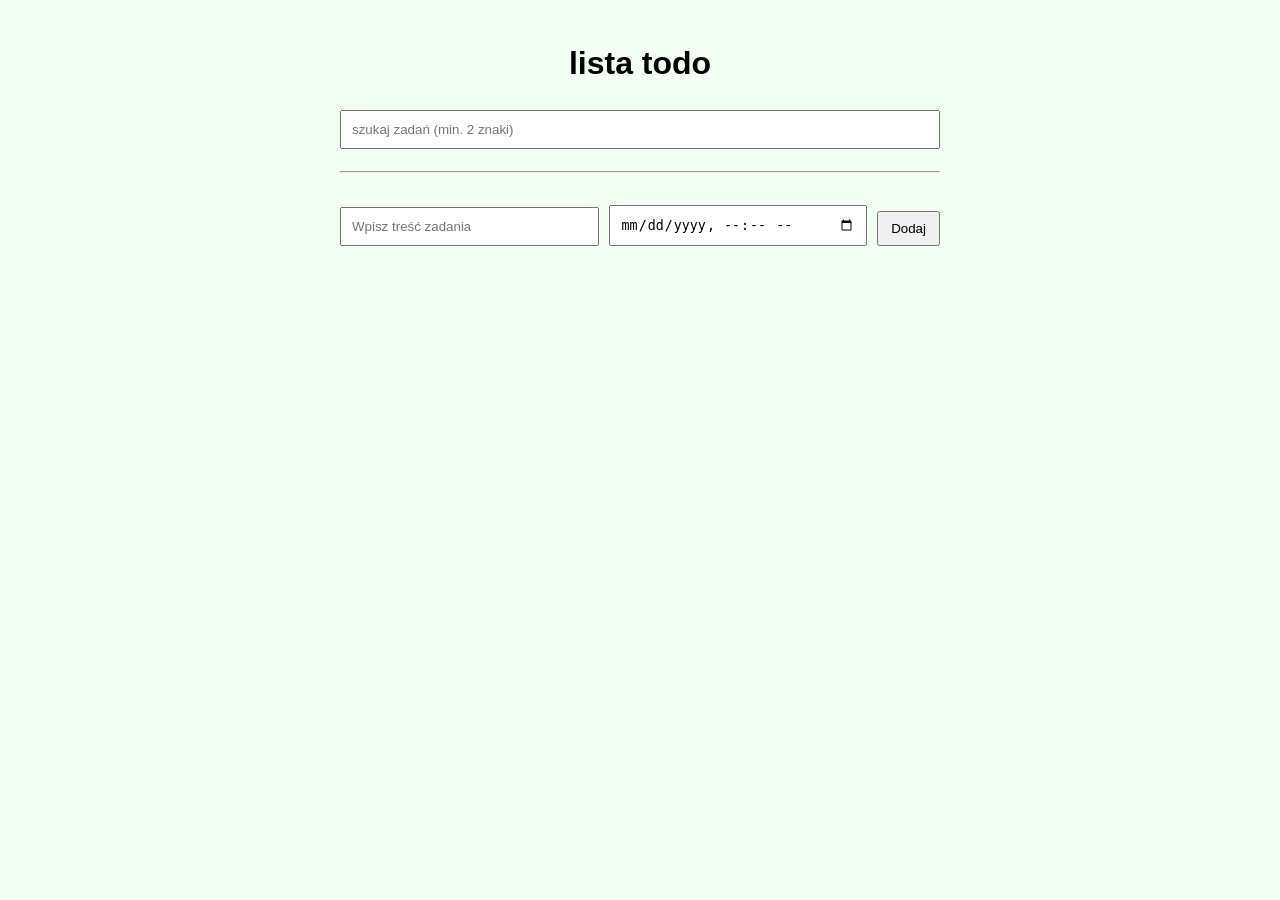
<file: lab-b/index.html>
<!doctype html>
<html lang="en">
<head>
    <meta charset="UTF-8">
    <meta name="viewport" content="width=device-width, initial-scale=1">
    <title>Maciej Milczarek (55827) - IS LAB B</title>

    <link rel="stylesheet" href="styles.css" type="text/css">
    <script src="scripts.js" defer></script>
</head>
<body>
<header>
    <h1>lista todo</h1>

</header>
<main>
    <section id="search-bar">
        <label for="search-input"></label>
        <input type="text" id="search-input" placeholder="szukaj zadań (min. 2 znaki)">

    </section>
<hr>

    <ul id="todo-list">

    </ul>
    <form id="todo-form">
        <label for="todo-input"></label>
        <input id="todo-input" name="task" type="text" placeholder="Wpisz treść zadania" required minlength="3" maxlength="255">
        <label for="todo-koniec"></label>
        <input id="todo-koniec" name="task" type="datetime-local" placeholder="Wpisz treść zadania">
        <button type="submit">Dodaj</button>
    </form>


</main>
</body>
</html>
</file>
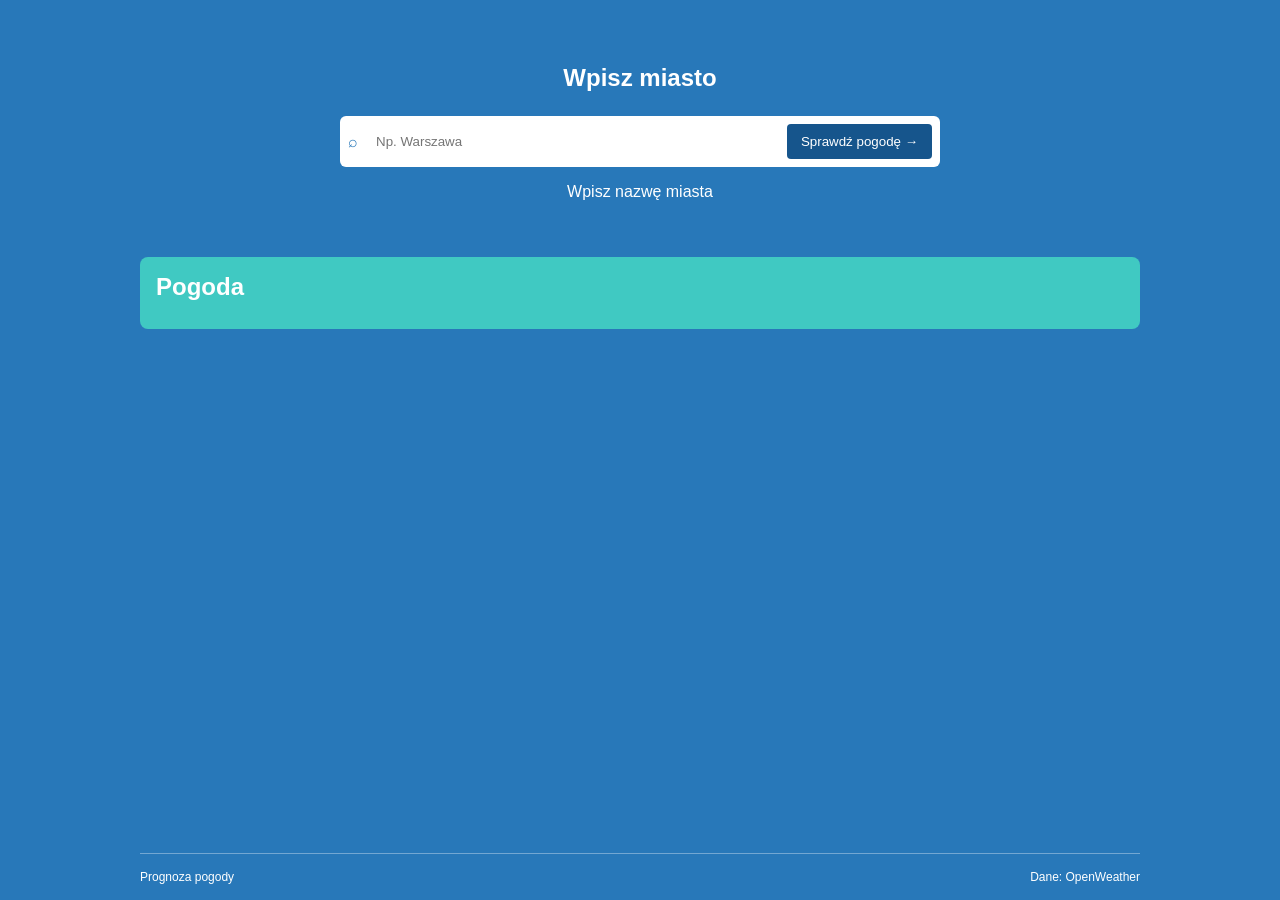
<file: lab-c/index.html>
<!--copilot z poprawkami-->
<!doctype html>
<html lang="en">
<head>
    <meta charset="UTF-8">
    <meta name="viewport" content="width=device-width, initial-scale=1">
    <title>Maciej Milczarek 55827 - IS LAB C</title>

    <link rel="stylesheet" href="styles.css" type="text/css">
    <script src="scripts.js" defer></script>
</head>
<body>
<main class="page">
    <header class="header">
        <a class="brand" href="#" aria-label="Pogoda">
        </a>
    </header>

    <section class="hero" aria-labelledby="page-title">
        <p class="intro">
            Wpisz miasto
        </p>

        <div class="search">
            <label class="visually-hidden" for="locationInput">Nazwa miasta</label>
            <span class="search-icon" aria-hidden="true">⌕</span>
            <input
                id="locationInput"
                type="text"
                placeholder="Np. Warszawa"
                autocomplete="off"
            >
            <button id="checkButton" type="button">
                Sprawdź pogodę <span aria-hidden="true">→</span>
            </button>
        </div>
        <p class="search-note">Wpisz nazwę miasta</p>
    </section>

    <section class="forecast" aria-labelledby="results-title">
        <div class="forecast-heading">
            <div>
                <h2 id="results-title">Pogoda</h2>
            </div>
        </div>

        <div id="results" aria-live="polite"></div>
    </section>

    <footer class="footer">
        <span>Prognoza pogody</span>
        <span>Dane: OpenWeather</span>
    </footer>
</main>
</body>
</html>
</file>
<file: lab-b/styles.css>
/*poczatek copilot */
body {
  min-height: 100vh;
  margin: 0;
  padding: 24px;
  box-sizing: border-box;
  display: flex;
  flex-direction: column;
  align-items: center;
  background-color: #f3fff3;
  font-family: Arial, sans-serif;
}

header,
main {
  width: min(100%, 600px);
}

header,
h1,
h2 {
  text-align: center;
}

#search-bar input,
form input {
  box-sizing: border-box;
  width: 100%;
  padding: 10px;
  margin: 6px 0 14px;
}

#search-bar label,
form label {
  display: block;
}

#todo-list {
  padding: 0;
  list-style: none;
}

#todo-list li {
  display: grid;
  grid-template-columns: 1fr 140px auto;
  align-items: center;
  gap: 12px;
  padding: 10px;
  margin-bottom: 8px;
  background-color: white;
  border-radius: 6px;
}

.todo-date {
  min-height: 1em;
}

form button,
#todo-list button {
  padding: 8px 12px;
  cursor: pointer;
}
form {
  display: grid;
  grid-template-columns: minmax(0, 1fr) minmax(0, 1fr) auto;
  align-items: end;
  gap: 10px;
}

form label:first-of-type {
  grid-column: 1;
  grid-row: 1;
}

#todo-input {
  grid-column: 1;
  grid-row: 2;
}

form label:nth-of-type(2) {
  grid-column: 2;
  grid-row: 1;
}

#todo-koniec {
  grid-column: 2;
  grid-row: 2;
}

form input {
  width: 100%;
  min-width: 0;
  margin: 6px 0 0;
}

form button {
  grid-column: 3;
  grid-row: 2;
}

@media (max-width: 500px) {
  form {
    grid-template-columns: 1fr;
  }

  form > * {
    grid-column: auto;
    grid-row: auto;
  }
}
</file>
<file: lab-c/styles.css>
/*copilot w pełni*/
* {
  box-sizing: border-box;
}

body {
  min-width: 320px;
  min-height: 100vh;
  margin: 0;
  color: white;
  background: #2878b9;
  font-family: Arial, sans-serif;
}

.page {
  display: flex;
  flex-direction: column;
  width: min(100% - 32px, 1000px);
  min-height: 100vh;
  margin: 0 auto;
}

.header {
  display: none;
}

.hero {
  width: min(100%, 600px);
  margin: 40px auto;
  text-align: center;
}

.intro {
  font-size: 24px;
  font-weight: bold;
}

.search {
  display: flex;
  gap: 8px;
  padding: 8px;
  border-radius: 6px;
  background: white;
}

.search-icon {
  align-self: center;
  color: #2878b9;
}

.search input {
  flex: 1;
  min-width: 0;
  padding: 10px;
  border: 0;
  outline: 0;
}

.search button {
  padding: 0 14px;
  border: 0;
  border-radius: 4px;
  color: white;
  background: #16558c;
  cursor: pointer;
}

.forecast {
  margin-bottom: 24px;
  padding: 16px;
  border-radius: 8px;
  background: #40c9c2;
}

.forecast-heading {
  margin-bottom: 12px;
}

.forecast-heading h2 {
  margin: 0;
}

#results {
  display: grid;
  grid-template-columns: repeat(3, minmax(0, 1fr));
  gap: 0;
  overflow: hidden;
}

.weather-block {
  position: relative;
  min-height: 160px;
  padding: 14px;
  color: #17334a;
  background: white;
}

.date {
  padding-right: 48px;
  font-size: 12px;
}

.temperature {
  margin-top: 18px;
  color: #16558c;
  font-size: 26px;
  font-weight: bold;
}

.temperature-feels-like,
.weather-description {
  margin-top: 7px;
  font-size: 13px;
}

.weather-icon {
  position: absolute;
  top: 28px;
  right: 8px;
  width: 60px;
  height: 60px;
}

.footer {
  display: flex;
  justify-content: space-between;
  gap: 12px;
  margin-top: auto;
  padding: 16px 0;
  border-top: 1px solid rgba(255, 255, 255, 0.35);
  font-size: 12px;
}

.visually-hidden {
  position: absolute;
  width: 1px;
  height: 1px;
  overflow: hidden;
  clip: rect(0, 0, 0, 0);
}

@media (max-width: 700px) {
  #results {
    grid-template-columns: repeat(2, minmax(0, 1fr));
  }
}

@media (max-width: 450px) {
  .search {
    flex-wrap: wrap;
  }

  .search input {
    flex-basis: calc(100% - 35px);
  }

  .search button {
    width: 100%;
    min-height: 40px;
  }

  #results {
    grid-template-columns: 1fr;
  }
}
</file>
